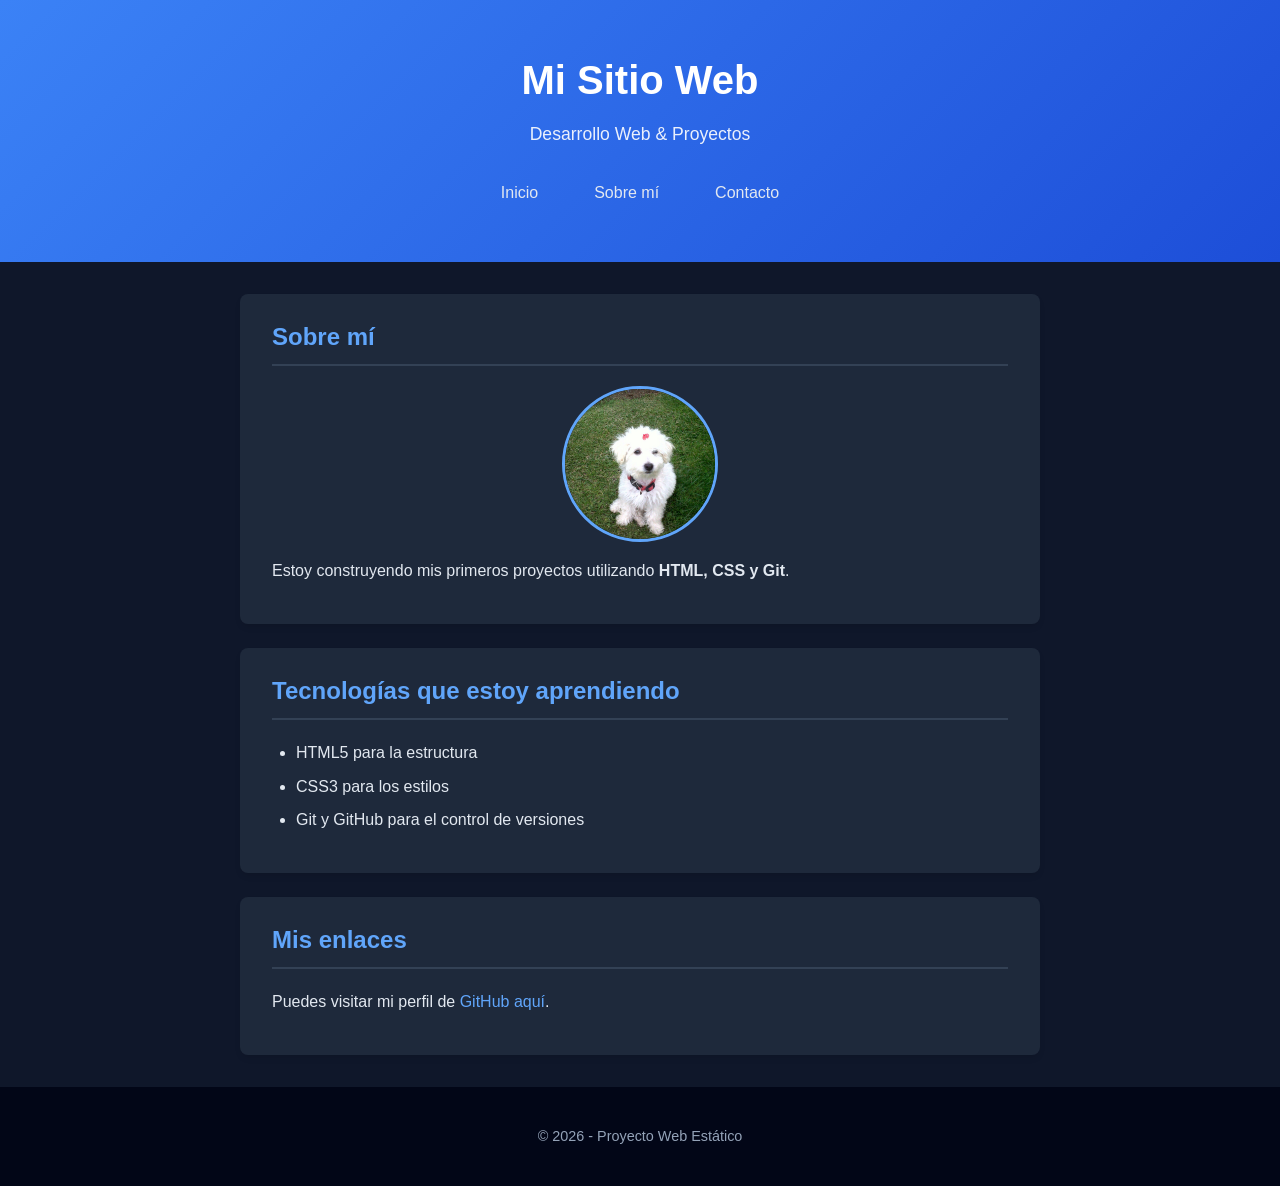
<file: index.html>
<!DOCTYPE html>
<html lang="es">
<head>
  <meta charset="UTF-8">
  <meta name="viewport" content="width=device-width, initial-scale=1.0">
  <title>Mi Primera Web Estática</title>
  <link rel="stylesheet" href="css/styles.css">
</head>
<body>

   <!-- Aquí se inyectará el header automáticamente -->
   <div id="header-container"></div>

  <main>
    <section>
      <h2>Sobre mí</h2>
      <img src="img/domita-bb.jpg" alt="Foto de Domita bebé" width="200" class="foto-domi">
      <p>Estoy construyendo mis primeros proyectos utilizando <strong>HTML, CSS y Git</strong>.</p>
    </section>

    <section>
      <h2>Tecnologías que estoy aprendiendo</h2>
      <ul>
        <li>HTML5 para la estructura</li>
        <li>CSS3 para los estilos</li>
        <li>Git y GitHub para el control de versiones</li>
      </ul>
    </section>

    <section>
      <h2>Mis enlaces</h2>
      <p>Puedes visitar mi perfil de <a href="https://github.com/apab71" target="_blank">GitHub aquí</a>.</p>
    </section>
  </main>

  <!-- Aquí se inyectará el footer automáticamente -->
  <div id="footer-container"></div>

  <!-- Enlazamos nuestro script global -->
  <script src="js/main.js"></script>
</body>
</html>
</file>
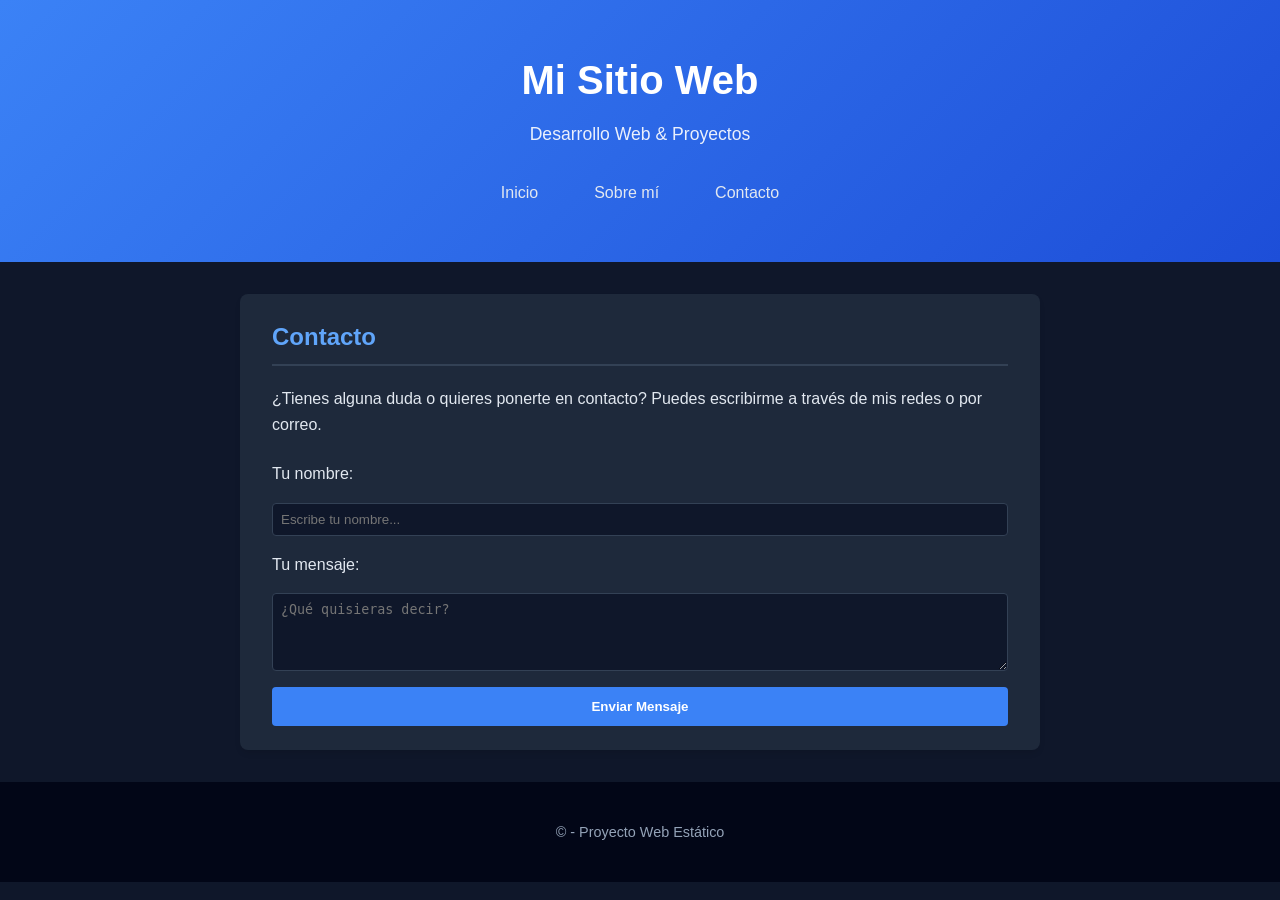
<file: contacto.html>
<!DOCTYPE html>
<html lang="es">
<head>
    <meta charset="UTF-8">
    <meta name="viewport" content="width=device-width, initial-scale=1.0">
    <title>Contacto - Mi Sitio Web</title>
    <link rel="stylesheet" href="css/styles.css">
</head>
<body>

   <!-- Aquí se inyectará el header automáticamente -->
   <div id="header-container"></div>

  <main>
    <section>
        <h2>Contacto</h2>
        <p>¿Tienes alguna duda o quieres ponerte en contacto? Puedes escribirme a través de mis redes o por correo.</p>
        
        <!-- Opcional: un pequeño formulario de contacto -->
         <form style="display: flex; flex-direction: column; gap: 1rem; margin-top: 1.5rem;">
            <label for="nombre">Tu nombre:</label>
            <input type="text" id="nombre" name="nombre" placeholder="Escribe tu nombre..." style="padding: 0.5rem; border-radius: 4px; border: 1px solid var(--border-color); background: var(--bg-main); color: var(--text-main);">

            <label for="mensaje">Tu mensaje:</label>
            <textarea id="mensaje" name="mensaje" rows="4" placeholder="¿Qué quisieras decir?" style="padding: 0.5rem; border-radius: 4px; border: 1px solid var(--border-color); background: var(--bg-main); color: var(--text-main);"></textarea>

            <button type="submit" style="padding: 0.75rem; background: var(--primary-gradient-1); color: white; border: none; border-radius: 4px; font-weight: bold; cursor: pointer;">Enviar Mensaje
            </button>
         </form>
    </section>
  </main>

  <!-- Aquí se inyectará el footer automáticamente -->
  <div id="footer-container"></div>

  <!-- Enlazamos nuestro script global -->
  <script src="js/main.js"></script>
</body>
</html>
</file>
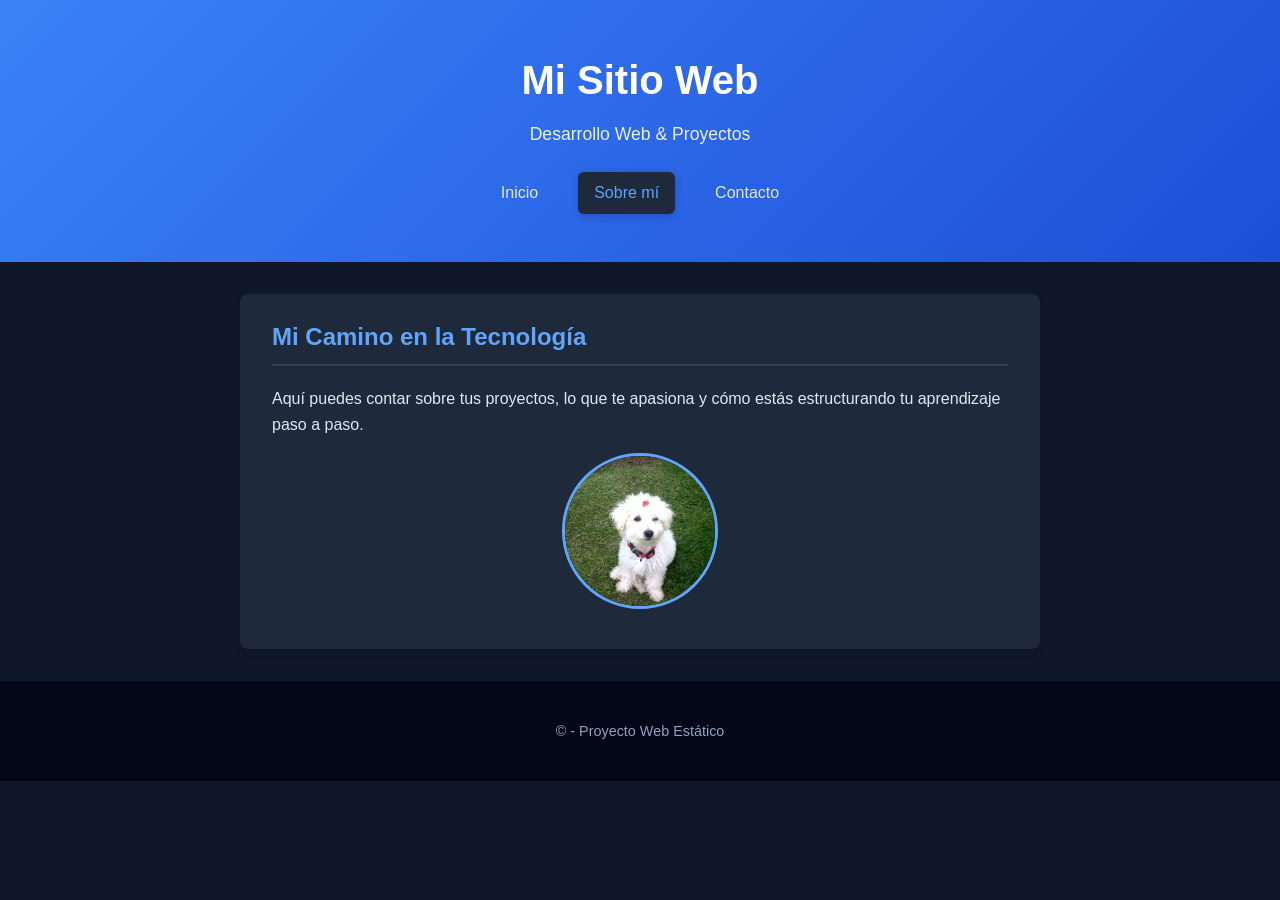
<file: sobre-mi.html>
<!DOCTYPE html>
<html lang="es">
<head>
  <meta charset="UTF-8">
  <meta name="viewport" content="width=device-width, initial-scale=1.0">
  <title>Sobre mí - Mi Sitio Web</title>
  <!-- Ruta al CSS compartida -->
  <link rel="stylesheet" href="css/styles.css">
</head>
<body>

   <!-- Aquí se inyectará el header automáticamente -->
   <div id="header-container"></div>

  <main>
    <section>
      <h2>Mi Camino en la Tecnología</h2>
      <p>Aquí puedes contar sobre tus proyectos, lo que te apasiona y cómo estás estructurando tu aprendizaje paso a paso.</p>
      
      <!-- Si quieres mostrar una foto o algo representativo -->
      <img src="img/domita-bb.jpg" alt="Domi" class="foto-domi">
    </section>
  </main>

  <!-- Aquí se inyectará el footer automáticamente -->
  <div id="footer-container"></div>

  <!-- Enlazamos nuestro script global -->
  <script src="js/main.js"></script>
</body>
</html>
</file>
<file: css/styles.css>
/* =========================================
   1. VARIABLES DE DISEÑO (:root)
   ========================================= */
:root {
  --bg-main: #0f172a;
  --bg-card: #1e293b;
  --bg-footer: #020617;
  --text-main: #e2e8f0;
  --text-muted: #94a3b8;
  --primary-gradient-1: #3b82f6;
  --primary-gradient-2: #1d4ed8;
  --accent-color: #60a5fa;
  --border-color: #334155;
  --font-base: 'Segoe UI', Tahoma, Geneva, Verdana, sans-serif;
  --radius-sm: 6px;
  --radius-md: 8px;
}

/* =========================================
   2. ESTILOS GLOBALES
   ========================================= */
body {
  margin: 0;
  font-family: var(--font-base);
  background-color: var(--bg-main);
  color: var(--text-main);
  line-height: 1.6;
}

/* =========================================
   3. ENCABEZADO Y NAVEGACIÓN (MENÚ HORIZONTAL)
   ========================================= */
header {
  background: linear-gradient(135deg, var(--primary-gradient-1), var(--primary-gradient-2));
  color: white;
  text-align: center;
  padding: 3rem 1rem;
}

header h1 {
  margin: 0 0 0.5rem 0;
  font-size: 2.5rem;
}

header p {
  margin: 0;
  font-size: 1.1rem;
  opacity: 0.9;
}

/* Barra de navegación horizontal */
.close-btn {
  display: none; /* Oculto por defecto */
}

.navbar ul {
  list-style: none;
  padding: 0;
  margin: 1.5rem 0 0 0;
  display: flex;
  flex-direction: row;
  justify-content: center;
  align-items: center;
  gap: 1.5rem;
}

.navbar a {
  color: var(--text-main);
  text-decoration: none;
  font-weight: 500;
  padding: 0.5rem 1rem;
  border-radius: var(--radius-sm);
  display: inline-block;
  position: relative;
  /* Transición suave para todos los cambios */
  transition: all 0.3s cubic-bezier(0.4, 0, 0.2, 1);
}

/* Efecto hover interactivo */
.navbar a:hover {
  background-color: rgba(255, 255, 255, 0.15);
  color: #ffffff;
  transform: translateY(-2px); /* Se eleva 2px */
  box-shadow: 0 4px 12px rgba(96, 165, 250, 0.25); /* Resplandor sutil */
}

/* Efecto click (al presionar el botón) */
.navbar a:active {
  transform: translateY(0);
}

/* Enlace activo */
.navbar a.active {
  background-color: var(--bg-card);
  color: var(--accent-color);
  box-shadow: 0 2px 8px rgba(0, 0, 0, 0.2);
}

/* =========================================
   4. CONTENIDO PRINCIPAL Y SECCIONES
   ========================================= */
main {
  max-width: 800px;
  margin: 2rem auto;
  padding: 0 1.5rem;
}

section {
  background-color: var(--bg-card);
  padding: 1.5rem 2rem;
  margin-bottom: 1.5rem;
  border-radius: var(--radius-md);
  box-shadow: 0 4px 6px -1px rgba(0, 0, 0, 0.1);
}

section h2 {
  color: var(--accent-color);
  margin-top: 0;
  border-bottom: 2px solid var(--border-color);
  padding-bottom: 0.5rem;
}

/* Imagen de Domi */
.foto-domi {
  display: block;
  margin: 1rem auto;
  border-radius: 50%;
  border: 3px solid var(--accent-color);
  object-fit: cover;
  width: 150px;
  height: 150px;
}

/* Listas generales (fuera del nav) */
main ul {
  padding-left: 1.5rem;
}

main ul li {
  margin-bottom: 0.5rem;
}

a {
  color: var(--accent-color);
  text-decoration: none;
}

a:hover {
  text-decoration: underline;
}

/* =========================================
   5. PIE DE PÁGINA
   ========================================= */
footer {
  text-align: center;
  padding: 1.5rem;
  background-color: var(--bg-footer);
  color: var(--text-muted);
  font-size: 0.9rem;
}

/* =========================================
   6. RESPONSIVE Y MENÚ HAMBURGUESA
   ========================================= */
.hamburger-btn {
  display: none; /* Oculto por defecto */
  flex-direction: column;
  justify-content: space-around;
  width: 30px;
  height: 25px;
  background: transparent;
  border: none;
  cursor: pointer;
  padding: 0;
  z-index: 1001; /* Asegura que esté por encima del menú */
}
.hamburger-btn span {
  width: 100%;
  height: 3px;
  background-color: var(--text-main);
  border-radius: 2px;
  /* transition: all 0.3s ease; */
}

/* Reglas exclusivas para móviles (<= 768px */
@media screen and (max-width: 768px) {
  
  .hamburger-btn {
    display: flex !important;
    margin: 1rem auto 0 auto;
  }

  /* Ventana flotante principal */
  ul.nav-menu {
    display: none !important;
    position: fixed;
    top: 0;
    left: 0;
    width: 100%;
    height: 100vh;
    background-color: #0f172a; /* Fondo oscuro elegante */
    flex-direction: column !important;
    justify-content: center;
    align-items: center;
    gap: 1.5rem !important;
    margin: 0 !important;
    padding: 0 !important;
    z-index: 1000;
  }

  /* Cuando se activa con JavaScript */
  ul.nav-menu.is-active {
    display: flex !important;
  }

  /* Estilo del botón de cierre "X" */
  .close-btn {
    display: block;
    position: absolute;
    top: 2rem;
    right: 2rem;
    background: transparent;
    border: none;
    color: #ffffff;
    font-size: 2.5rem;
    cursor: pointer;
    line-height: 1;
  }

  /* Estética de los enlaces dentro del menú móvil */
  .nav-menu a {
    font-size: 1.5rem;
    color: #ffffff;
    text-decoration: none;
    padding: 0.5rem 1rem;
  }
}
</file>
